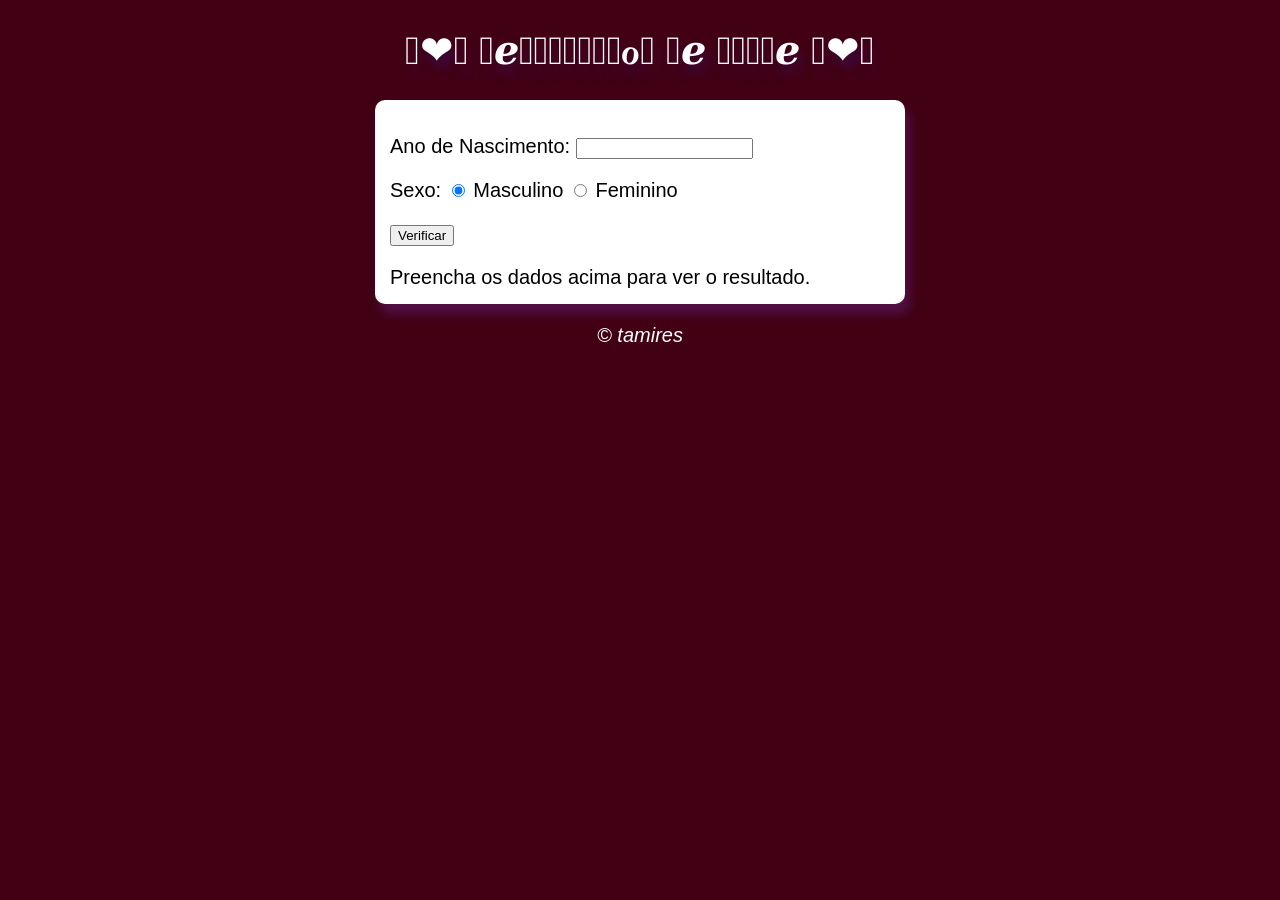
<file: index.html>
<!DOCTYPE html>
<html lang="pt-br">
<head>
    <meta charset="UTF-8">
    <meta name="viewport" content="width=device-width, initial-scale=1.0">
    <title>Verificador de Idade</title>
    <link rel="stylesheet" href="estilo.css">
</head>
<body>
    <header>
        <h1>𓊆❤︎𓊇 𝓋ℯ𝓇𝒾𝒻𝒾𝒸𝒶𝒹ℴ𝓇 𝒹ℯ 𝒾𝒹𝒶𝒹ℯ 𓊆❤︎𓊇</h1>
    </header>
    <section>
        <div>
            <p>Ano de Nascimento:
                <input type="number" name="txtano" id="txtano">
            </p>
            <p>Sexo:
                <input type="radio" name="radsex" id="masc" checked>
                <label for="masc">Masculino</label>
                <input type="radio" name="radsex" id="fem">
                <label for="fem">Feminino</label>
            </p>
            <p>
                <!-- CORREÇÃO: adicionei os parênteses e aspas duplas -->
                <input type="button" value="Verificar" onclick="verificar()">
            </p>
        </div>
        <div id="res">
            Preencha os dados acima para ver o resultado.
        </div>
    </section>
    <footer>
        <p>&copy; tamires</p>
    </footer>
    <!-- Verifique se o nome do arquivo está correto -->
    <script src="script-Copia.js"></script>
</body> 
</html>
</file>
<file: estilo.css>
body {
background: rgb(66, 0, 21);
font: normal 15pt Arial;
}
header {
color: white;
text-align: center;
text-shadow: 5px 10px 10px rgb(61, 8, 55);
}
section {
background: white;
border-radius: 10px;
padding: 15px;
width: 500px;
margin: auto;
box-shadow: 5px 10px 10px rgb(81, 15, 69);
}
footer{
color: white;
text-align: center;
font-style: italic;
}
</file>
